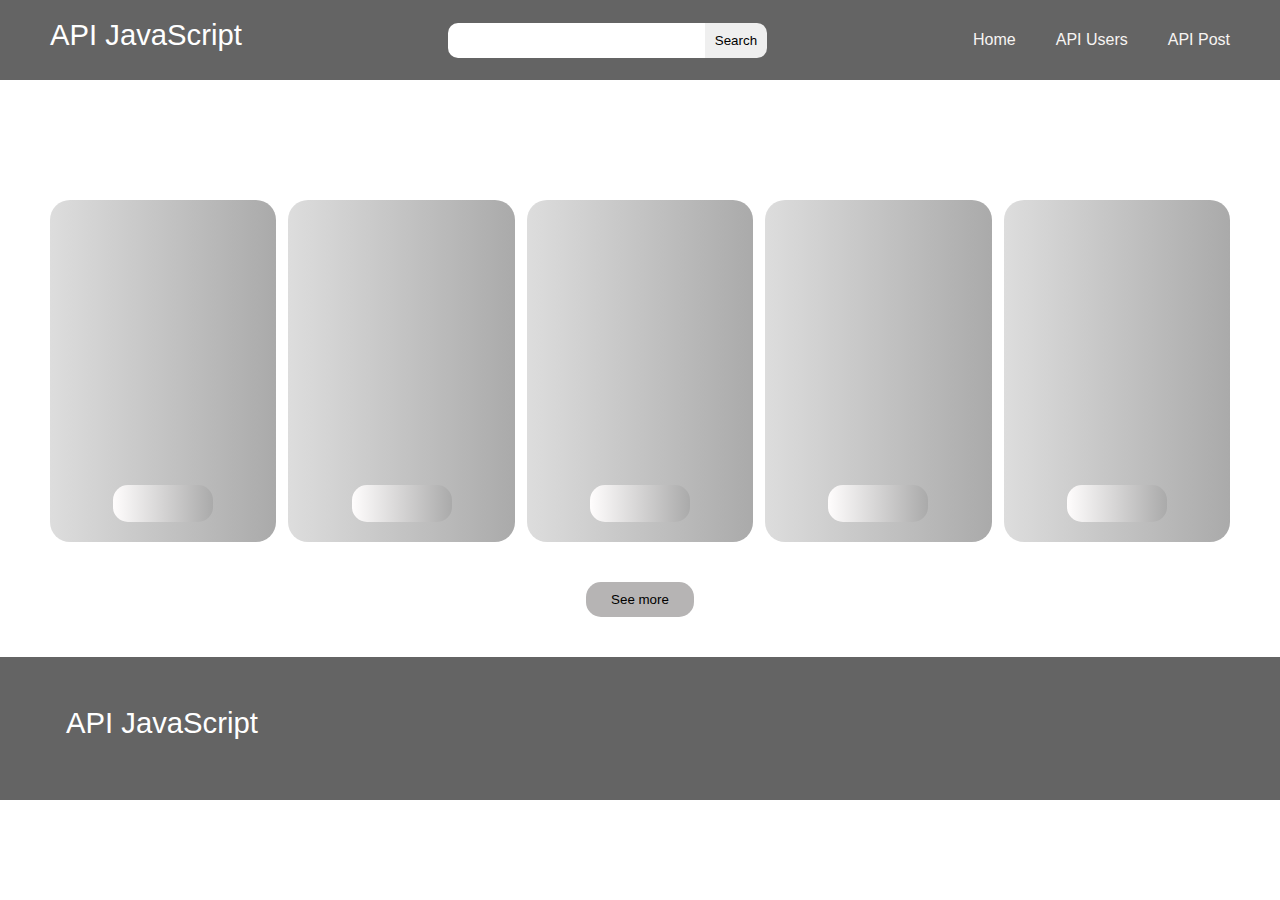
<file: index.html>
<!DOCTYPE html>
<html lang="en">

<head>
    <meta charset="UTF-8">
    <meta name="viewport" content="width=device-width, initial-scale=1.0">
    <title>Home</title>
    <link rel="stylesheet" href="https://cdnjs.cloudflare.com/ajax/libs/font-awesome/6.6.0/css/all.min.css"
        integrity="sha512-Kc323vGBEqzTmouAECnVceyQqyqdsSiqLQISBL29aUW4U/M7pSPA/gEUZQqv1cwx4OnYxTxve5UMg5GT6L4JJg=="
        crossorigin="anonymous" referrerpolicy="no-referrer" />
    <link rel="stylesheet" href="./css/style.css">
    <link rel="stylesheet" href="./css/global.css">
</head>

<body>
    <header class="header">
        <nav class="navbar">
            <div class="navbar__logo">
                <a href="#">
                    <h3>API JavaScript</h3>
                </a>
            </div>
            <form class="navbar__form">
                <input class="navbar__input" type="search">
                <button class="navbar__btn">Search</button>
            </form>
            <ul class="navbar__collection">
                <li class="navbar__item">
                    <a href="./index.html" class="navbar__link"><span>Home</span></a>
                </li>
                <li class="navbar__item">
                    <a href="./user.html" class="navbar__link"><span>API Users</span></a>
                </li>
                <li class="navbar__item">
                    <a href="./post.html" class="navbar__link"><span>API Post</span></a>
                </li>
            </ul>
        </nav>
    </header>
    <ul class="collection">
    </ul>
    <div class="wrapper"></div>
    <div class="loading"></div>
    <button class="btn__seemore">See more</button>
    <footer class="footer">
        <div class="container">
            <nav class="footer__navbar">
                <div class="navbar__logo">
                    <a href="#">
                        <h3>API JavaScript</h3>
                    </a>
                </div>
                <ul class="footer__collection">
                    <li class="footer__item">
                        <a target="_blank" href="https://t.me/oktmv23" class="footer__link">
                            <i class="fa-brands fa-telegram fa-2xl" style="color: #F7F4F3;"></i>
                        </a>
                    </li>
                    <li class="footer__item">
                        <a href="#" class="footer__link">
                            <i class="fa-brands fa-facebook fa-2xl" style="color: #F7F4F3;"></i>
                        </a>
                    </li>
                    <li class="footer__item">
                        <a href="#" class="footer__link">
                            <i class="fa-brands fa-square-instagram fa-2xl" style="color: #F7F4F3;"></i>
                        </a>
                    </li>

                </ul>
            </nav>

        </div>
    </footer>

    <script src="./scripts/app.js"></script>
</body>

</html>
</file>
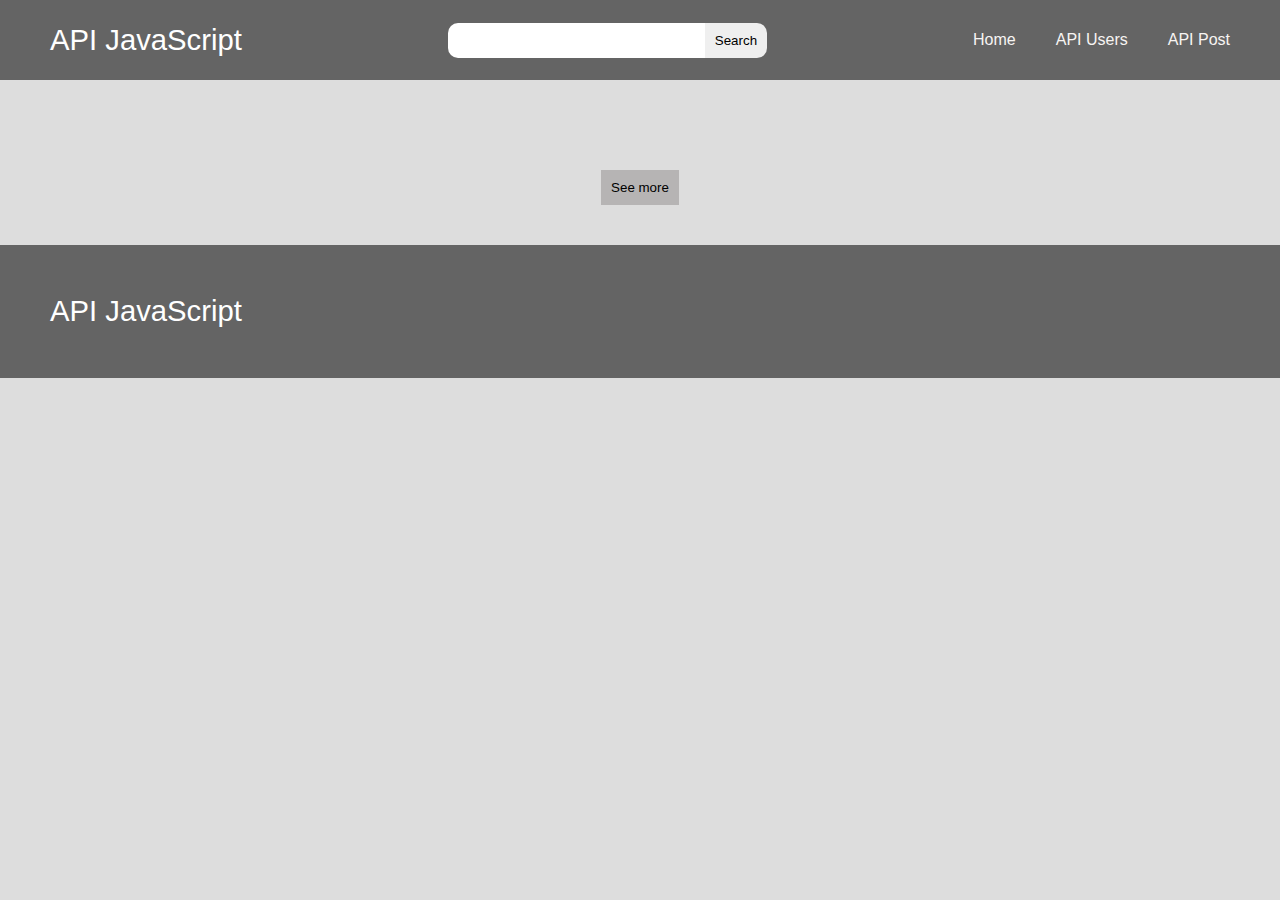
<file: post.html>
<!DOCTYPE html>
<html lang="en">
<head>
    <meta charset="UTF-8">
    <meta name="viewport" content="width=device-width, initial-scale=1.0">
    <title>API Posts</title>
    <link rel="stylesheet" href="https://cdnjs.cloudflare.com/ajax/libs/font-awesome/6.6.0/css/all.min.css"
        integrity="sha512-Kc323vGBEqzTmouAECnVceyQqyqdsSiqLQISBL29aUW4U/M7pSPA/gEUZQqv1cwx4OnYxTxve5UMg5GT6L4JJg=="
        crossorigin="anonymous" referrerpolicy="no-referrer" />
    <link rel="stylesheet" href="./css/post.css">
    <link rel="stylesheet" href="./css/global.css">
</head>
<body>
    <header class="header">
        <nav class="navbar">
            <div class="navbar__logo">
                <a href="#">
                    <h3>API JavaScript</h3>
                </a>
            </div>
            <form class="navbar__form">
                <input class="navbar__input" type="search">
                <button class="navbar__btn">Search</button>
            </form>
            <ul class="navbar__collection">
                <li class="navbar__item">
                    <a href="./index.html" class="navbar__link"><span>Home</span></a>
                </li>
                <li class="navbar__item">
                    <a href="./user.html" class="navbar__link"><span>API Users</span></a>
                </li>
                <li class="navbar__item">
                    <a href="./post.html" class="navbar__link"><span>API Post</span></a>
                </li>
            </ul>
        </nav>
    </header>
    <div class="wrapper"></div>
    
    <div class="loading"></div>

    <button class="btn__seemore">See more</button>
    
    <footer class="footer">
            <nav class="footer__navbar">
                <div class="navbar__logo">
                    <a href="#">
                        <h3>API JavaScript</h3>
                    </a>
                </div>
                <ul class="footer__collection">
                    <li class="footer__item">
                        <a target="_blank" href="https://t.me/samandar_2317" class="footer__link">
                            <i class="fa-brands fa-telegram fa-2xl" style="color: #F7F4F3;"></i>
                        </a>
                    </li>
                    <li class="footer__item">
                        <a href="#" class="footer__link">
                            <i class="fa-brands fa-facebook fa-2xl" style="color: #F7F4F3;"></i>
                        </a>
                    </li>
                    <li class="footer__item">
                        <a href="#" class="footer__link">
                            <i class="fa-brands fa-square-instagram fa-2xl" style="color: #F7F4F3;"></i>
                        </a>
                    </li>

                </ul>
            </nav>
    </footer>
    <script src="./scripts/post.js"></script>
</body>
</html>
</file>
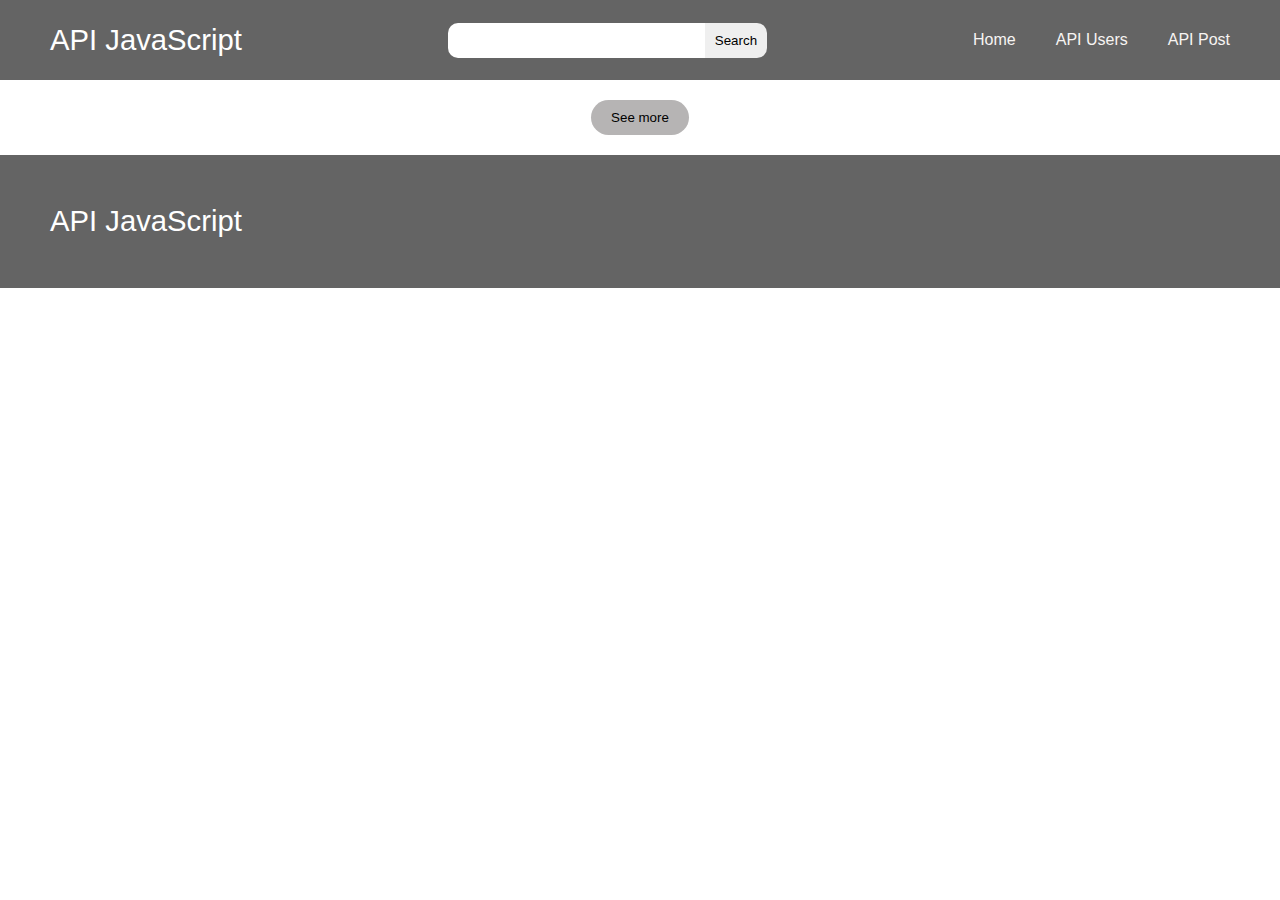
<file: user.html>
<!DOCTYPE html>
<html lang="en">

<head>
    <meta charset="UTF-8">
    <meta name="viewport" content="width=device-width, initial-scale=1.0">
    <title>API Users</title>
    <link rel="stylesheet" href="https://cdnjs.cloudflare.com/ajax/libs/font-awesome/6.6.0/css/all.min.css"
        integrity="sha512-Kc323vGBEqzTmouAECnVceyQqyqdsSiqLQISBL29aUW4U/M7pSPA/gEUZQqv1cwx4OnYxTxve5UMg5GT6L4JJg=="
        crossorigin="anonymous" referrerpolicy="no-referrer" />
    <link rel="stylesheet" href="./css/user.css">
    <link rel="stylesheet" href="./css/global.css">
</head>

<body>
    <header class="header">
        <nav class="navbar">
            <div class="navbar__logo">
                <a href="#">
                    <h3>API JavaScript</h3>
                </a>
            </div>
            <form class="navbar__form">
                <input class="navbar__input" type="search">
                <button class="navbar__btn">Search</button>
            </form>
            <ul class="navbar__collection">
                <li class="navbar__item">
                    <a href="./index.html" class="navbar__link"><span>Home</span></a>
                </li>
                <li class="navbar__item">
                    <a href="./user.html" class="navbar__link"><span>API Users</span></a>
                </li>
                <li class="navbar__item">
                    <a href="./post.html" class="navbar__link"><span>API Post</span></a>
                </li>
            </ul>
        </nav>
    </header>
    <div class="wrapper"></div>
    <div class="loading"></div>
    <button class="btn__seemore">See more</button>
    <footer class="footer">
            <nav class="footer__navbar">
                <div class="navbar__logo">
                    <a href="#">
                        <h3>API JavaScript</h3>
                    </a>
                </div>
                <ul class="footer__collection">
                    <li class="footer__item">
                        <a target="_blank" href="https://t.me/samandar_2317" class="footer__link">
                            <i class="fa-brands fa-telegram fa-2xl" style="color: #F7F4F3;"></i>
                        </a>
                    </li>
                    <li class="footer__item">
                        <a href="#" class="footer__link">
                            <i class="fa-brands fa-facebook fa-2xl" style="color: #F7F4F3;"></i>
                        </a>
                    </li>
                    <li class="footer__item">
                        <a href="#" class="footer__link">
                            <i class="fa-brands fa-square-instagram fa-2xl" style="color: #F7F4F3;"></i>
                        </a>
                    </li>

                </ul>
            </nav>
    </footer>
    <script src="./scripts/user.js"></script>
</body>

</html>
</file>
<file: css/style.css>
*{
    margin: 0;
    padding: 0;
    box-sizing: border-box;
    font-family: system-ui, -apple-system, BlinkMacSystemFont, 'Segoe UI', Roboto, Oxygen, Ubuntu, Cantarell, 'Open Sans', 'Helvetica Neue', sans-serif;
}

.collection{
    padding: 10px 50px;
    list-style: none;
    display: flex;
    gap: 10px;
    overflow: auto;
}
.collection::-webkit-scrollbar{
    height: 0;
}
.item{
    background: #ddd;
    padding: 6px 20px;
    border-radius: 6px;
    cursor: pointer;
    user-select: none;
    white-space: nowrap;
    text-transform: capitalize;
}
.item.active{
    background: #231D1D;
    color: #FFF;
}

.wrapper{
    padding: 50px;
    display: grid;
    grid-template-columns: repeat(5, 1fr);
    grid-gap: 12px;
    flex-wrap: wrap;
}
.card{
    background: #e7e7e7;
    padding: 12px;
    border-radius: 20px;
    display: flex;
    flex-direction: column;
    justify-content: center;
    align-items: center;
}
.card:hover{
    transform: scale(1.05);
    transition: all 0.5s;
    background: #bcbcbc;
    color: #ffffff;
}
.card img{
    width: 170px;
    border-radius: 50%;
    margin: 0 auto;
    display: block;
    margin-bottom: 20px;
}
.card button{
    width: 150px;
    padding: 8px;
    background: #b6b4b4;
    color: #000000;
    border: none;
    margin-top: 10px;
    border-radius: 20px;
    padding: 10px 25px;
}
.card button:hover{
    transform: scale(1.05);
    transition: all 0.5s;
    background: #646464;
    color: #ffffff;
}
h3{
    text-align: center;
    margin-bottom: 10px;
}

.loading{
    display: grid;
    grid-template-columns: repeat(5, 1fr);
    padding:0 50px;
    grid-gap: 12px;
}

.loading__image{
    width: 100%;
    height: 342px;
    border-radius: 20px;
    background: #ddd;
    display: flex;
    justify-content: end;
    flex-direction: column;
    align-items: center;
    
}
.loading__title{
    border-radius: 15px;
    width: 100px;
    height: 37px;
    background: #fffdfd;
    margin-bottom: 20px;

}

.to-left{
    background: linear-gradient(90deg, #ddd, #aaa, #ddd);
    background-size: 200%;
    animation: toLeft 1s linear infinite;
}
.to-leftt{
    background: linear-gradient(90deg, #fffdfd, #aaa, #fffdfd);
    background-size: 200%;
    animation: toLeft 1s linear infinite;
}
@keyframes toLeft {
    to{
        background-position: 200%;
    }
}


.btn__seemore{
    display: block;
    margin: 40px auto;
    padding: 10px 25px;
    background: #b6b4b4;
    border-radius: 15px;
    border: none;
    color: #000000;
    cursor: pointer;
}
.btn__seemore:hover{
    transform: scale(1.05);
    transition: all 0.5s;
    background: #646464;
    color: #ffffff;
}
.btn__seemore:disabled{
    opacity: .6;
    cursor: default;
}
.btn__seemore:active{
    transform: scale(0.95);
}
.btn__seemore:disabled:active{
    transform: scale(1);
}
</file>
<file: css/global.css>
*{
    margin: 0;
    padding: 0;
    box-sizing: border-box;
    font-family: "Poppins", sans-serif;
    font-weight: normal;
}

.container{
    max-width: 1200px;
    width: 100%;
    margin: 0 auto;
    padding: 0 16px;
}
img{
    max-width: 100%;
}
a{
    color: inherit;
    text-decoration: inherit;
}
li{
    list-style: none;
}
button,
input{
    border: none;
    outline: none;
}
a,li{
    text-decoration: none;
    list-style: none;
}
.header {
    background: #646464;
    padding: 0 50px;
}
.navbar {
    height: 80px;
    display: flex;
    align-items: center;
    justify-content: space-between;
}

.navbar__logo a {
    display: flex;
    align-items: center;
    gap: 10px;
    font-size: 25px;
    color: #FFF;
}
.navbar__logo img {
    width: 65px;
}
.navbar__form{
    display: flex;
}
.navbar__input{
    border: none;
    padding: 10px 40px;
    border-radius: 10px 0  0 10px;
}
.navbar__btn{
    border: none;
    padding: 10px;
    border-radius: 0 10px 10px 0;

}
.navbar__collection {
    display: flex;
    gap: 40px;
    color: #FFF;
}

.navbar__link {
    color: #F7F4F3;
    transition: all .3s ease;
}
.navbar__link:hover {
    color: #F7F4F3;
}
.navbar i {
    display: none;
}


.footer {
    background: #646464;
    padding: 50px;
}

.footer__navbar {
    display: flex;
    align-items: center;
    justify-content: space-between;
}

.footer__collection {
    display: flex;
    gap: 15px;
}

.footer__link:hover {
    transform: scale(1.05);
    transition: all 0.5s;
}
</file>
<file: css/post.css>
*{
    margin: 0;
    padding: 0;
    box-sizing: border-box;
    font-family: system-ui, -apple-system, BlinkMacSystemFont, 'Segoe UI', Roboto, Oxygen, Ubuntu, Cantarell, 'Open Sans', 'Helvetica Neue', sans-serif;
}

body {
    background: #ddd;
    height: 100%;
}

.wrapper {
    margin-top: 50px;
    display: grid;
    grid-gap: 20px;
    grid-template-columns: repeat(4, 1fr);
    padding: 0 50px;
}

.card {
    padding: 12px;
    height: 500px;
}

.card__image {
    display: flex;
    flex-direction: column;
    align-items: center;
    justify-content: center;
    background-color: #121212;
    border-radius: 25px 25px 0 0;
    text-align: center;
}

.card__image img {
    width: 150px;
    height: 150px;
    border-radius: 50%;
    margin: 20px;
    border: 5px solid transparent;
    outline: 3px solid #20e2d7;
}

.card__content {
    display: flex;
    flex-direction: column;
    align-items: center;
    row-gap: 10px;
    background-color: #b6b4b4;
    border-radius: 25px;
    text-align: center;
    padding: 10px;
    height: 100%;
}
.card__content:hover{
    transform: scale(1.05);
    transition: all 0.5s;
    background: #646464;
    color: #ccc;
}
h2{
    font-size: 30px;
    margin-bottom: 10px;
}
.post__body{
    overflow: auto;
    font-size: 15px;
}
.post__body::-webkit-scrollbar{
    width: 0;
}

p {
    font-weight: 600;
}

.post__btn {
    width: 280px;
    padding: 15px;
    border-radius: 30px;
    border: none;
    background-color: #f8fff8;
    font-size: 20px;
    margin: 18px 0;
}

button:hover {
    cursor: pointer;
    transform: scale(1.05);
    transition: all 0.5s;
    background: #a9a8a8;
    color: #ffffff;
}
.btn__wrapper{
  margin-top: auto;
}
.loading {
    display: grid;
    grid-template-columns: repeat(4, 1fr);
    padding: 0 50px;
    grid-gap: 12px;
    border-radius: 25px;

}

.loading__item {
    padding: 12px;
}

.loading__image {
    width: 98%;
    height: 476px;
    background: #ddd;
    border-radius: 25px;
    display: flex;
    align-items: end;
    justify-content: center;
}

.loading__title {
    width: 280px;
    height: 62px;
    margin-top: 12px;
    background: #6d5b5b;
    margin-bottom: 25px;
    padding: 20px;
    border-radius: 30px;    
}


.to-left {
    background: linear-gradient(90deg, #ddd, #aaa, #ddd);
    background-size: 200%;
    animation: toLeft 1s linear infinite;
}
.to-leftt {
    background: linear-gradient(90deg, #6d5b5b, #aaa, #6d5b5b);
    background-size: 200%;
    animation: toLeft 1s linear infinite;
}

@keyframes toLeft {
    to {
        background-position: 200%;
    }
}

.btn__seemore {
    display: block;
    margin: 40px auto;
    padding: 10px;
    background: #b6b4b4;
    border: none;
    color: #000000;
    cursor: pointer;
}
.btn__seemore:hover{
    background: #646464;
}
.btn__seemore:disabled {
    opacity: 0.6;
    cursor: default;
}

.btn__seemore:active {
    transform: scale(0.95);
}

.btn__seemore:disabled:active {
    transform: scale(1);
}
</file>
<file: css/user.css>
*{
   margin: 0;
   padding: 0;
   box-sizing: border-box;
   font-family: system-ui, -apple-system, BlinkMacSystemFont, 'Segoe UI', Roboto, Oxygen, Ubuntu, Cantarell, 'Open Sans', 'Helvetica Neue', sans-serif;
}

.wrapper {
   display: grid;
   grid-gap: 20px;
   grid-template-columns: repeat(4, 1fr);
}
.card {
   padding: 12px;
}
.card__image {
   display: flex;
   flex-direction: column;
   align-items: center;
   justify-content: center;
   background-color: #121212;
   border-radius: 25px 25px 0px 0px;
}
.card__image img {
   width: 150px;
   height: 150px;
   border-radius: 50%;
   margin: 20px;
   border: 5px solid transparent;
   outline: 3px solid #20e2d7;
}
.card__content {
   display: flex;
   flex-direction: column;
   align-items: center;
   row-gap: 10px;
   background-color: #b6b4b4;
   border-radius: 0px 0px 25px 25px;

}
p {
   font-size: 16px;
   font-weight: 600;
}
.card__btn {
   width: 280px;
   padding: 20px;
   border-radius: 30px;
   border: none;
   background-color: #f8fff8;
   font-size: 20px;
   margin: 20px 0px;
}
.card__btn:hover{
   cursor: pointer;
    transform: scale(1.05);
    transition: all 0.5s;
    background: #646464;
    color: #ffffff;
}
button:hover {
   cursor: pointer;
}
.btn__seemore{
   margin: 20px auto;
   padding: 10px 20px;
   border-radius: 20px;
   border: none;
   background-color: #b6b4b4;
   color: #000000;
   display: block;
}
.loading {
   display: grid;
   grid-template-columns: repeat(4, 1fr);
   grid-gap: 20px;
   border-radius: 25px;
}
.loading__item {
   padding: 12px;
}
.loading__image {
   width: 100%;
   height: 430px;
   background: #ddd;
   border-radius: 25px;
   display: flex;
   flex-direction: column;
   justify-content: space-between;
   align-items: center;
}
.loading__title {
   width: 280px;
   height: 62px;
   background: #6d5b5b;
   margin-bottom: 24px;
   padding: 20px;
   border-radius: 30px;
}
.loading__user {
   width: 155px;
   height: 155px;
   margin-top: 20px;
   background: #6d5b5b;
   padding: 20px;
   border-radius: 50%;
}
.to-left {
   background: linear-gradient(90deg, #ddd, #aaa, #ddd);
   background-size: 200%;
   animation: toLeft 1s linear infinite;
}
.to-leftt {
   background: linear-gradient(90deg, #6d5b5b, #aaa, #6d5b5b);
   background-size: 200%;
   animation: toLeft 1s linear infinite;
}
@keyframes toLeft {
   to {
      background-position: 200%;
   }
}
</file>
